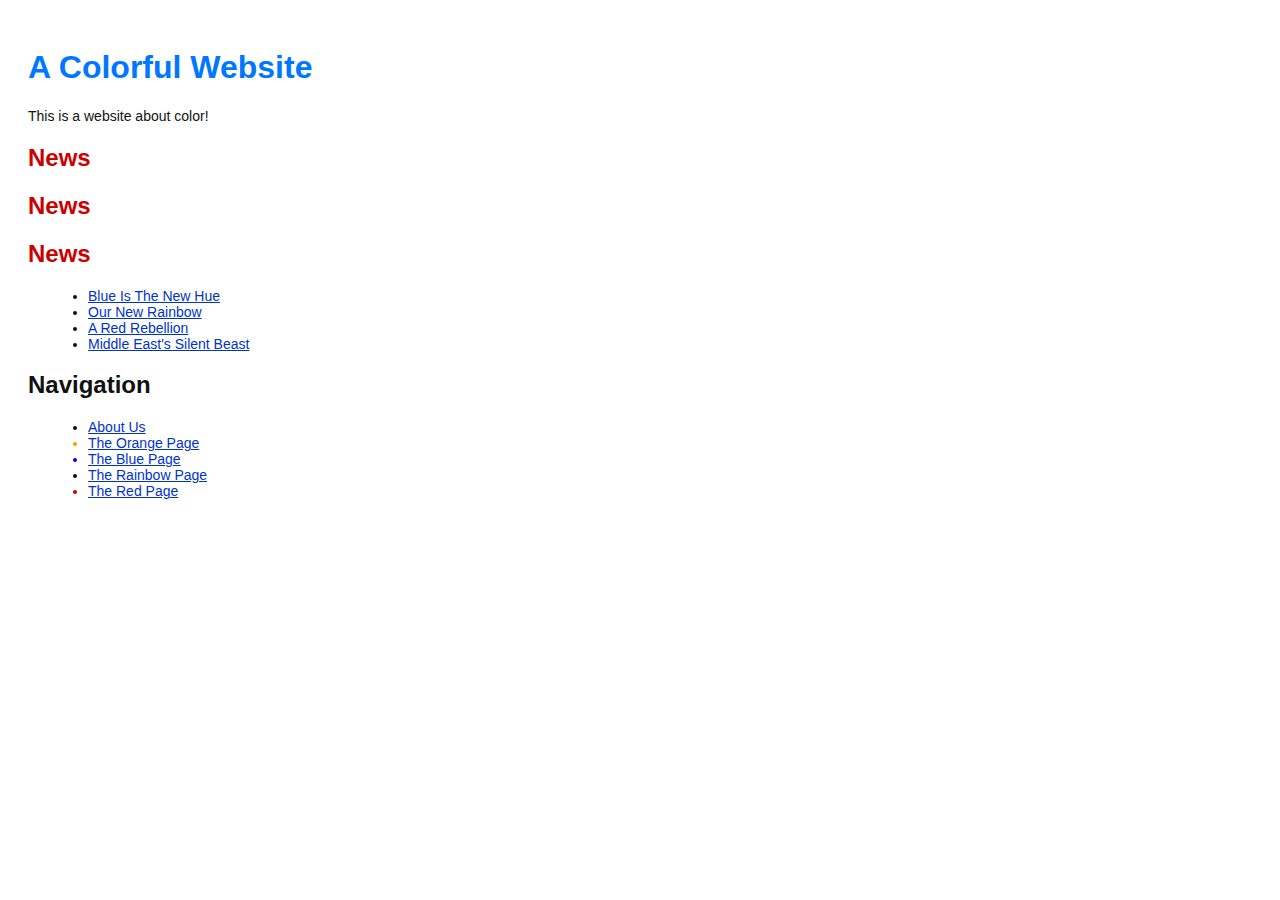
<file: index.html>
<!DOCTYPE html>
<html lang="en">
<head>
  <title>A Colorful Website</title>
  <link rel="stylesheet" href="style.css" />
  <meta charset="utf-8" />
</head>
<body>
  <h1 style="color: #07F">A Colorful Website</h1>
  <p>This is a website about color!</p>    
  
  <h2 style="color: #C00">News</h2>
  <h2 style="color: #C00">News</h2>
  <h2 style="color: #C00">News</h2>
<ul>
  <li><a href="news-1.html">Blue Is The New Hue</a></li>
  <li><a href="rainbow.html">Our New Rainbow</a></li>
  <li><a href="news-2.html">A Red Rebellion</a></li>
  <li><a href="news-3.html">Middle East's Silent Beast</a></li>
</ul>
<h2>Navigation</h2>
<ul>
  <li>
    <a href="about/index.html">About Us</a>
  </li>
  <li style="color: #F90">
    <a href="orange.html">The Orange Page</a>
  </li>
  <li style="color: #00F">
    <a href="blue.html">The Blue Page</a>
  </li>
  <li>
    <a href="rainbow.html">The Rainbow Page</a>
  </li>
  <li style="color: #C00">
    <a href="red.html">The Red Page</a>
  </li>
</ul>
</body>
</html>
</file>
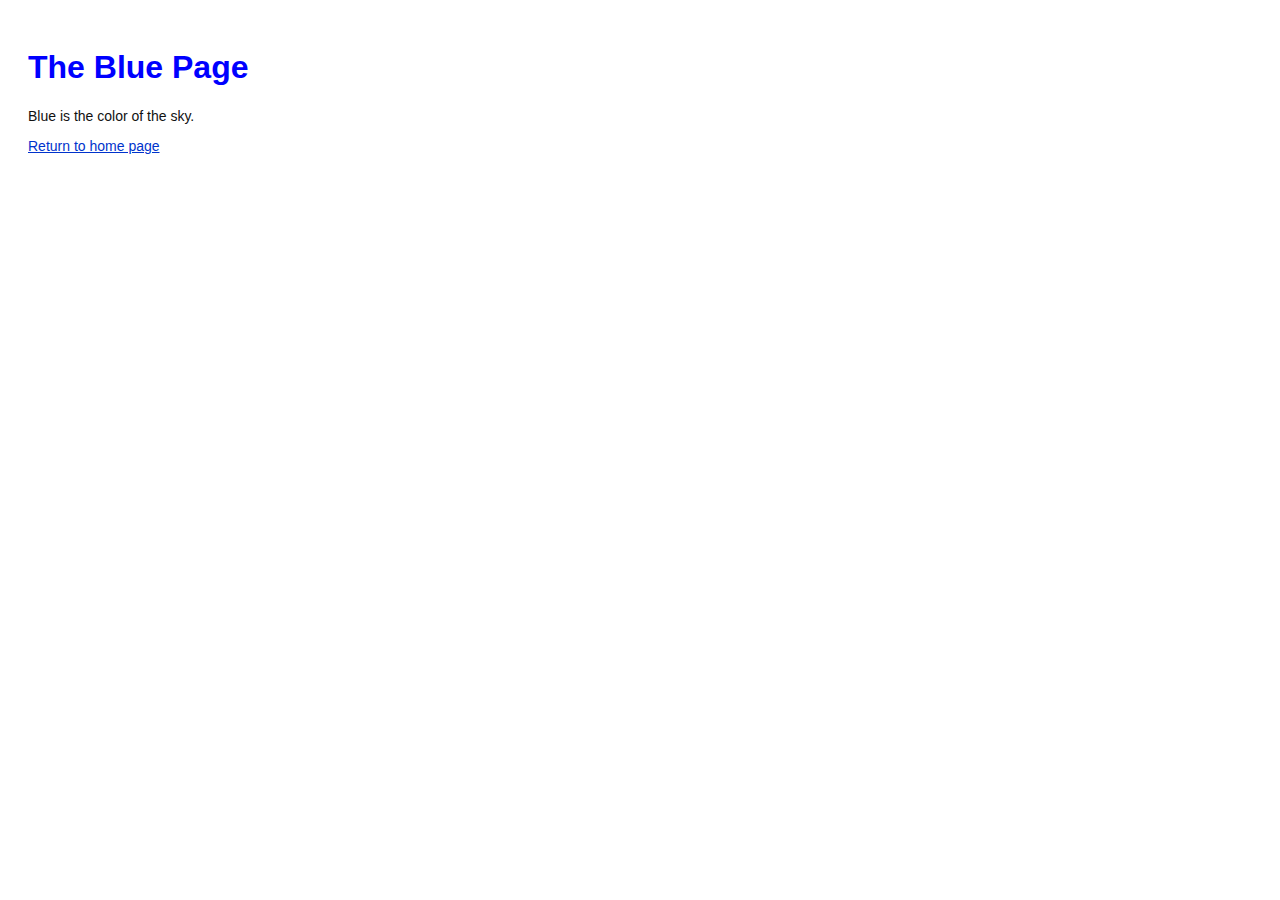
<file: blue.html>
<!DOCTYPE html>
<html lang="en">
<head>
  <title>The Blue Page</title>
  <link rel="stylesheet" href="style.css" />
  <meta charset="utf-8" />
</head>
<body>
  <h1 style="color: #00F">The Blue Page</h1>
  <p>Blue is the color of the sky.</p>
  <p><a href="index.html">Return to home page</a></p>
</body>
</html>
</file>
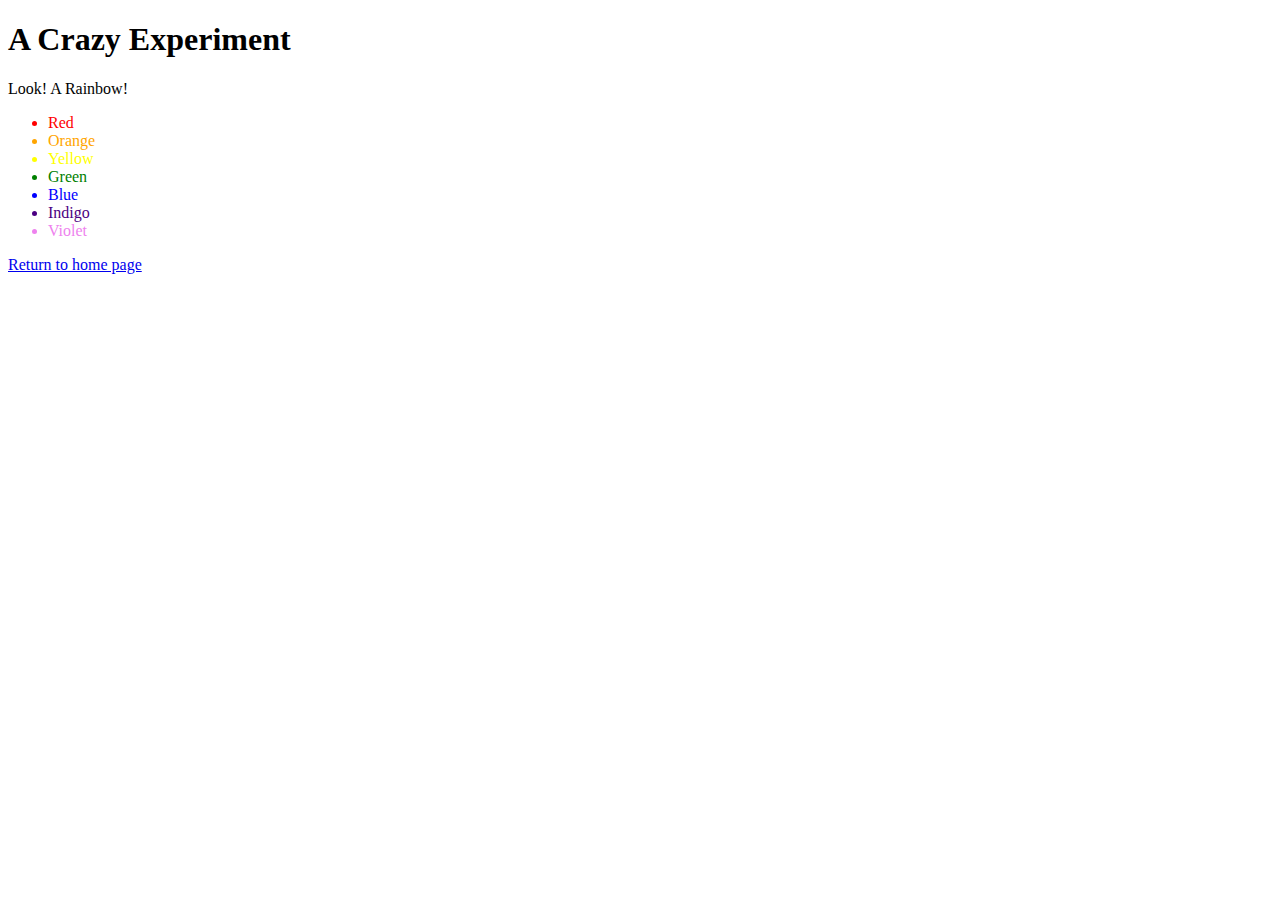
<file: crazy.html>
<!DOCTYPE html>
<html lang="en">
<head>
  <title>A Crazy Experiment</title>
  <meta charset="utf-8" />
</head>
<body>
  <h1>A Crazy Experiment</h1>
  <p>Look! A Rainbow!</p>

  <ul>
    <li style="color: red">Red</li>
    <li style="color: orange">Orange</li>
    <li style="color: yellow">Yellow</li>
    <li style="color: green">Green</li>
    <li style="color: blue">Blue</li>
    <li style="color: indigo">Indigo</li>
    <li style="color: violet">Violet</li>
  </ul>
    
  <p><a href="index.html">Return to home page</a></p>
</body>
</html>
</file>
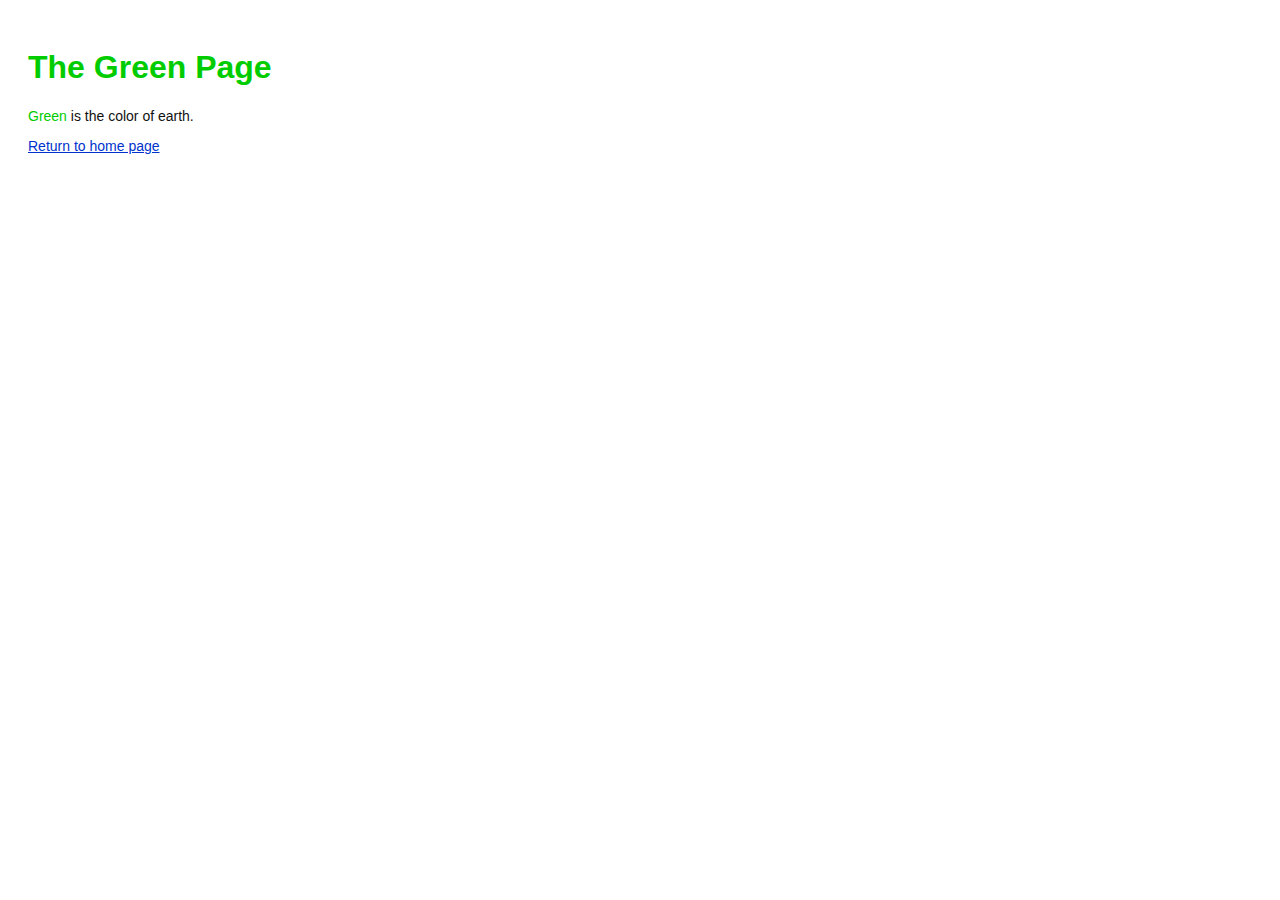
<file: green.html>
<!DOCTYPE html>
<html lang="en">
<head>
  <title>The Green Page</title>
  <link rel="stylesheet" href="style.css" />
  <meta charset="utf-8" />
</head>
<body>
  <h1 style="color: #0C0">The Green Page</h1>
  <p><span style="color: #0C0">Green</span> is the color of earth.</p>
    
  <p><a href="index.html">Return to home page</a></p>
</body>
</html>
</file>
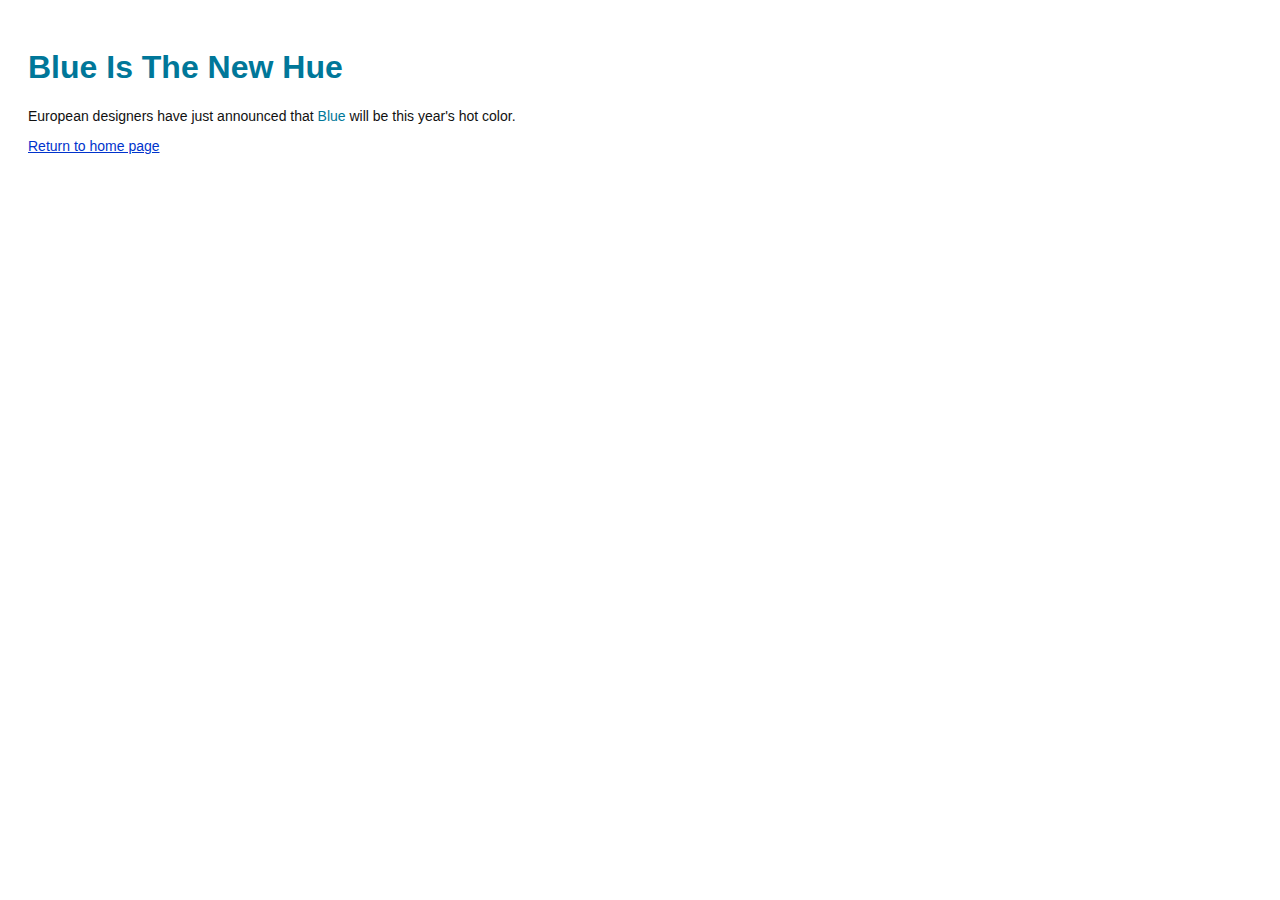
<file: news-1.html>
<!DOCTYPE html>
<html lang="en">
<head>
  <title>Blue Is The New Hue</title>
  <link rel="stylesheet" href="style.css" />
  <meta charset="utf-8" />
</head>
<body>
  <h1 style="color: #079">Blue Is The New Hue</h1>
  <p>European designers have just announced that
  <span style="color: #079">Blue</span> will be this year's
  hot color.</p>
    
  <p><a href="index.html">Return to home page</a></p>
</body>
</html>
</file>
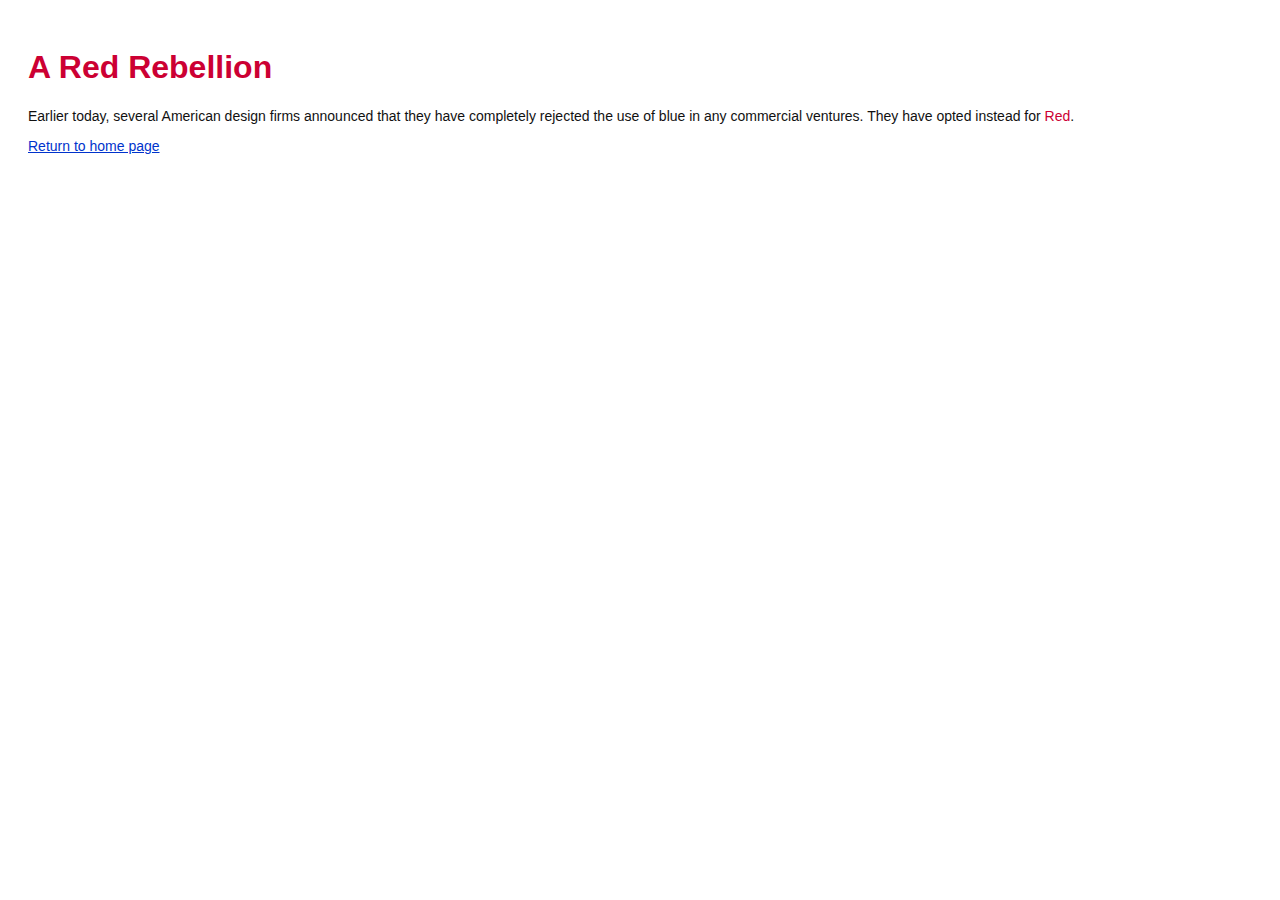
<file: news-2.html>
<!DOCTYPE html>
<html lang="en">
<head>
  <title>A Red Rebellion</title>
  <link rel="stylesheet" href="style.css" />
  <meta charset="utf-8" />
</head>
<body>
  <h1 style="color: #C03">A Red Rebellion</h1>
    
  <p>Earlier today, several American design firms
  announced that they have completely rejected the use
  of blue in any commercial ventures. They have
  opted instead for <span style="color: #C03">Red</span>.</p>
    
  <p><a href="index.html">Return to home page</a></p>
</body>
</html>
</file>
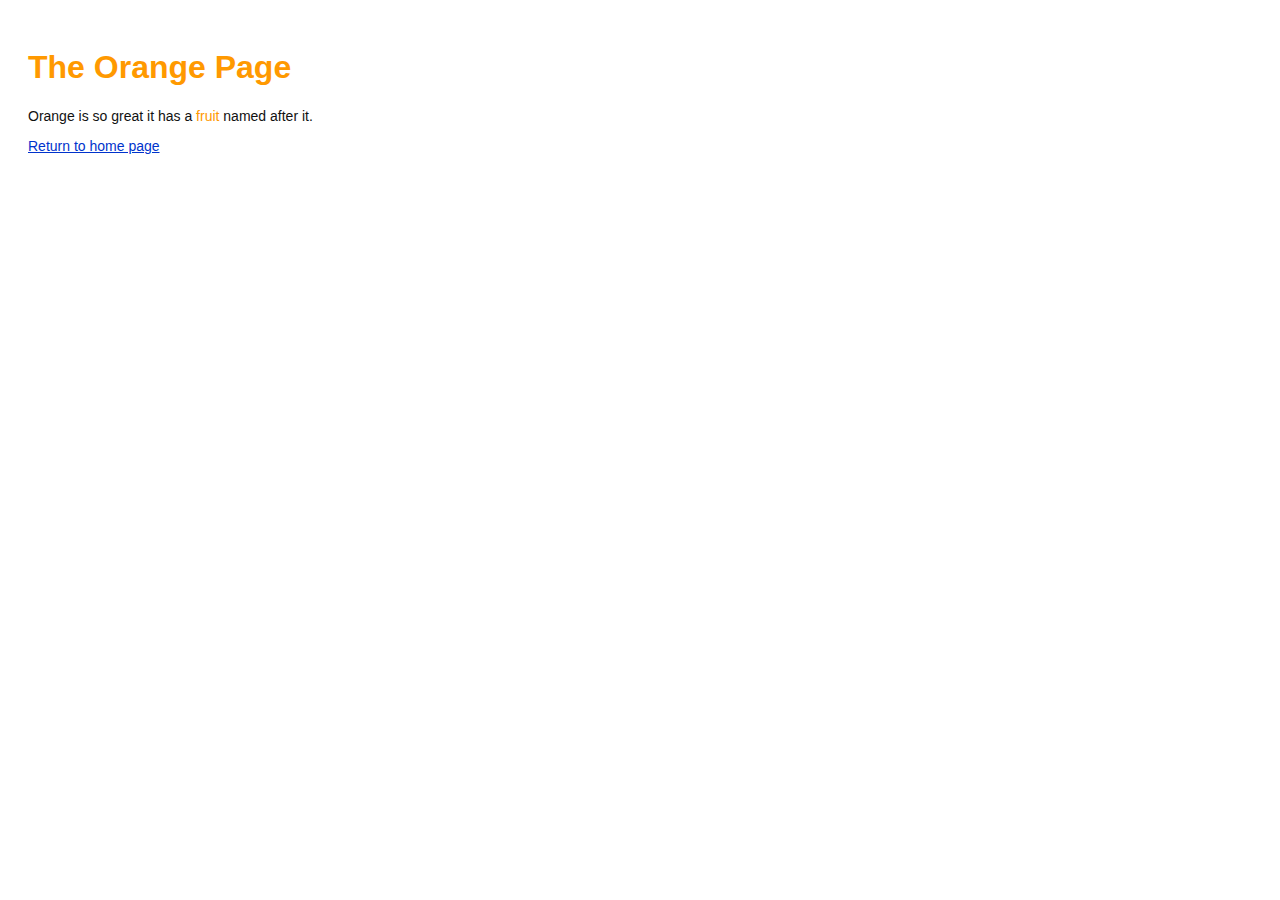
<file: orange.html>
<!DOCTYPE html>
<html lang="en">
<head>
  <title>The Orange Page</title>
  <link rel="stylesheet" href="style.css" />
  <meta charset="utf-8" />
</head>
<body>
  <h1 style="color: #F90">The Orange Page</h1>
  <p>Orange is so great it has a
  <span style="color: #F90">fruit</span> named after it.</p>
  <p><a href="index.html">Return to home page</a></p>
</body>
</html>
</file>
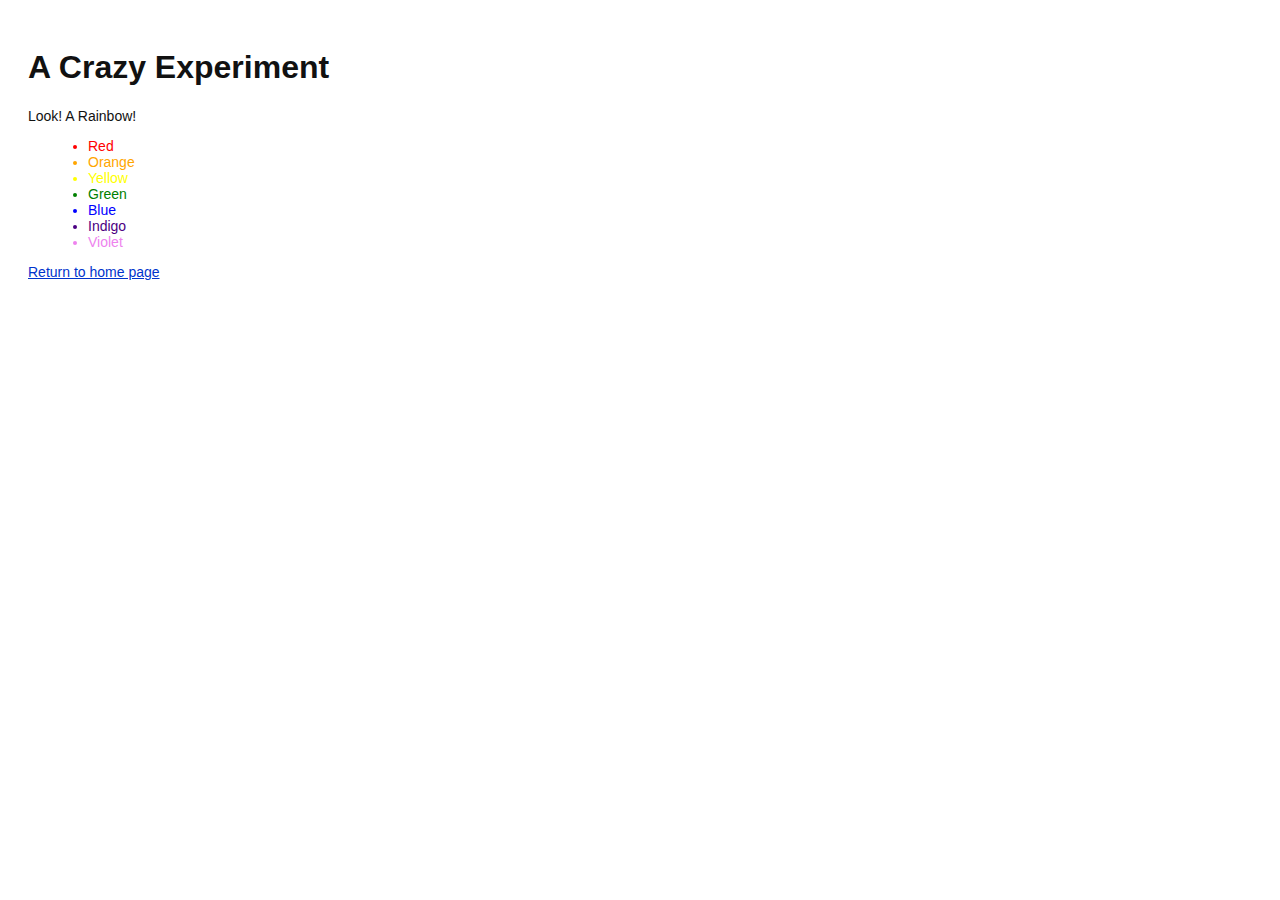
<file: rainbow.html>
<!DOCTYPE html>
<html lang="en">
<head>
  <title>A Crazy Experiment</title>
  <link rel="stylesheet" href="style.css" />
  <meta charset="utf-8" />
</head>
<body>
  <h1>A Crazy Experiment</h1>
  <p>Look! A Rainbow!</p>

  <ul>
    <li style="color: red">Red</li>
    <li style="color: orange">Orange</li>
    <li style="color: yellow">Yellow</li>
    <li style="color: green">Green</li>
    <li style="color: blue">Blue</li>
    <li style="color: indigo">Indigo</li>
    <li style="color: violet">Violet</li>
  </ul>
    
  <p><a href="index.html">Return to home page</a></p>
</body>
</html>
</file>
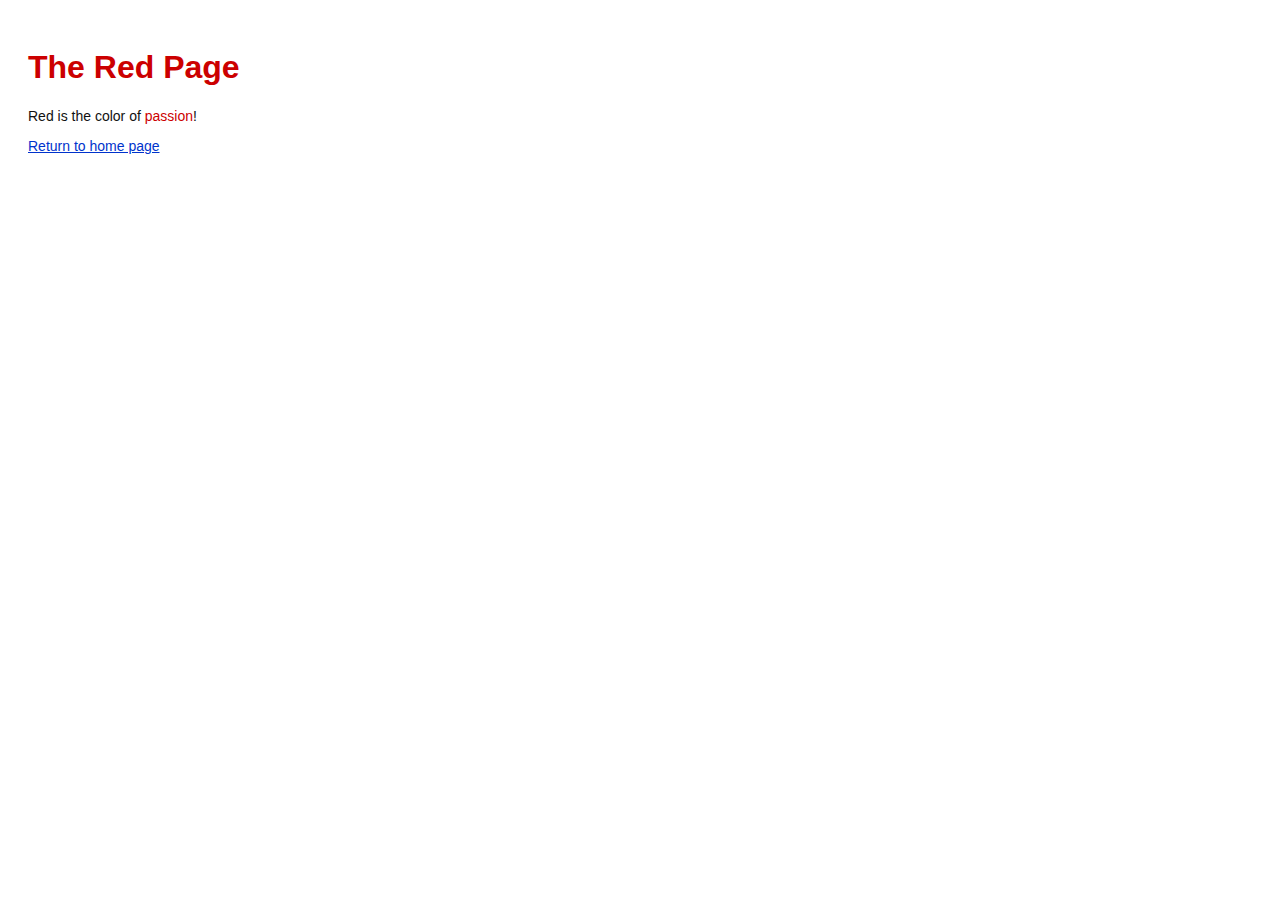
<file: red.html>
<!DOCTYPE html>
<html lang="en">
<head>
  <title>The Red Page</title>
  <link rel="stylesheet" href="style.css" />
  <meta charset="utf-8" />
</head>
<body>
  <h1 style="color: #C00">The Red Page</h1>
  <p>Red is the color of <span style="color: #C00">passion</span>!</p>
    
  <p><a href="index.html">Return to home page</a></p>
</body>
</html>
</file>
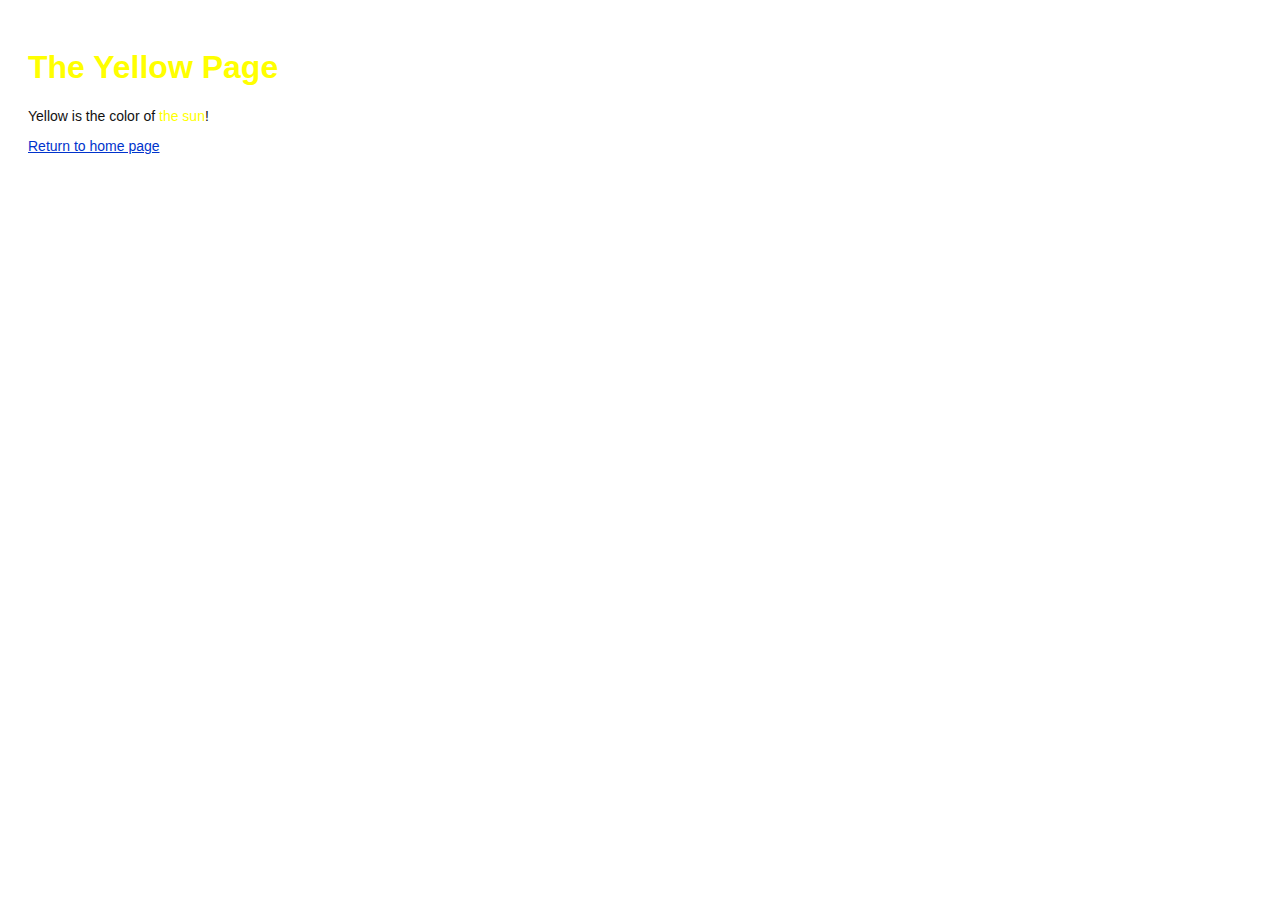
<file: yellow.html>
<!DOCTYPE html>
<html lang="en">
<head>
  <title>The Yellow Page</title>
  <link rel="stylesheet" href="style.css" />
  <meta charset="utf-8" />
</head>
<body>
  <h1 style="color: #FF0">The Yellow Page</h1>
  <p>Yellow is the color of <span style="color: #FF0">the sun</span>!</p>
    
  <p><a href="index.html">Return to home page</a></p>
</body>
</html>
</file>
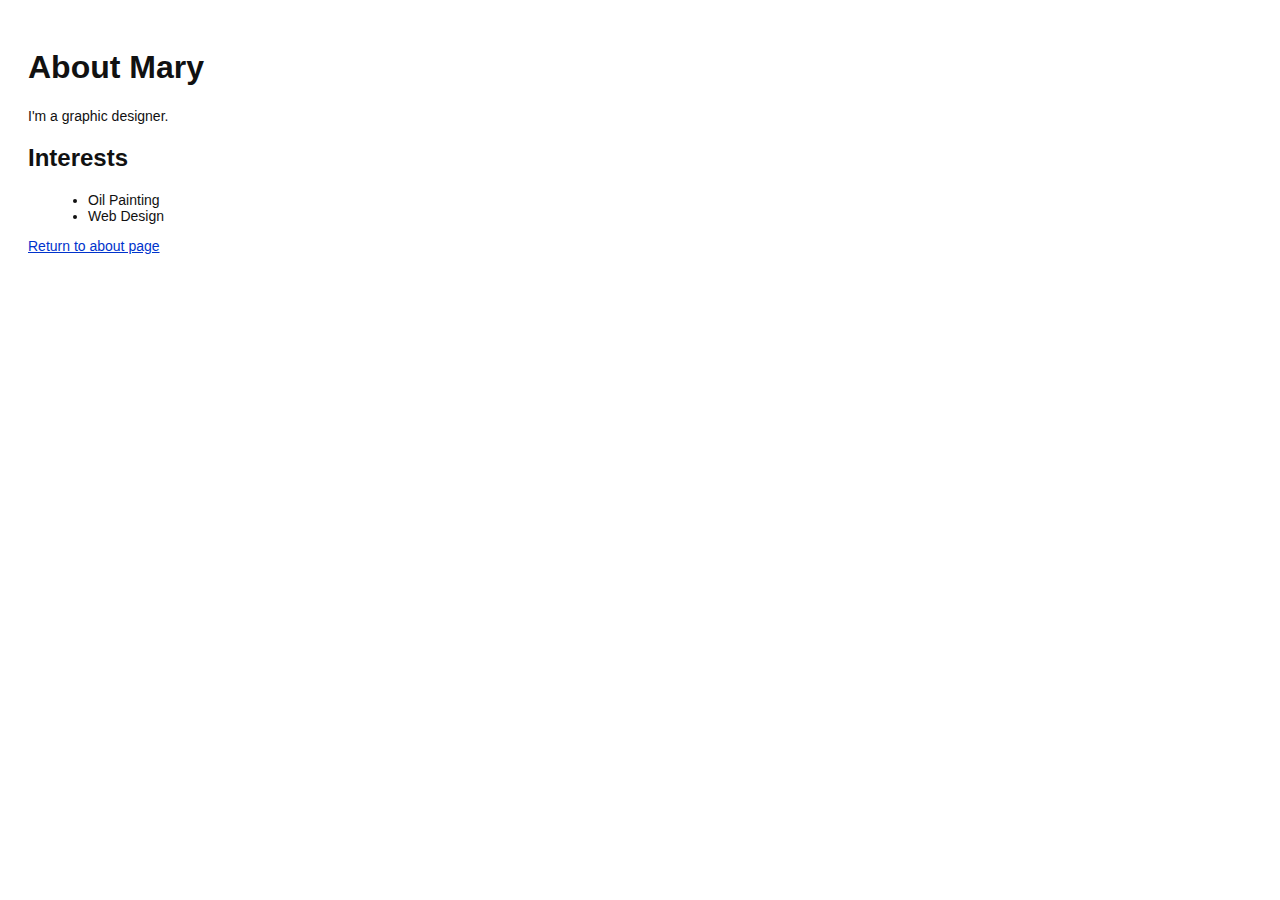
<file: about/mams.html>
<!DOCTYPE html>
<html lang="en">
<head>
  <title>About Mary</title>
  <link rel="stylesheet" href="../style.css" />
  <meta charset="utf-8" />
</head>
<body>
  <h1>About Mary</h1>
  <p>I'm a graphic designer.</p>

  <h2>Interests</h2>
  <ul>
    <li>Oil Painting</li>
    <li>Web Design</li>
  </ul>

  <p><a href="index.html">Return to about page</a></p>
</body>
</html>
</file>
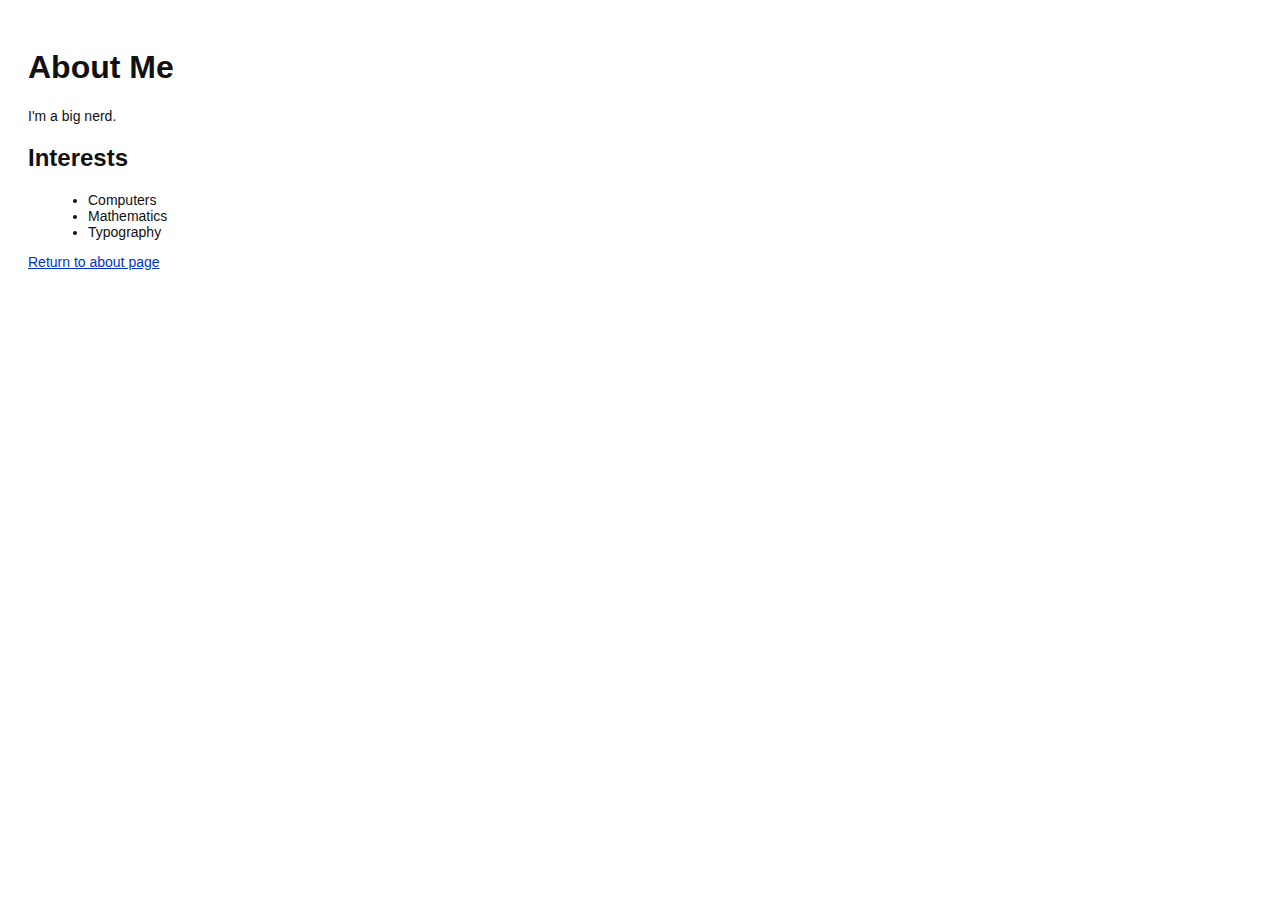
<file: about/me.html>
<!DOCTYPE html>
<html lang="en">
<head>
  <title>About Me</title>
  <link rel="stylesheet" href="../style.css" />
  <meta charset="utf-8" />
</head>
<body>
  <h1>About Me</h1>
  <p>I'm a big nerd.</p>

  <h2>Interests</h2>
  <ul>
    <li>Computers</li>
    <li>Mathematics</li>
    <li>Typography</li>
  </ul>

  <p><a href="index.html">Return to about page</a></p>
</body>
</html>
</file>
<file: style.css>
body {
    padding: 20px;
    font-family: Verdana, Arial, Helvetica, sans-serif;
    font-size: 14px;
    color: #111;
  }
  
  p, ul {
    margin-bottom: 10px;
  }
  
  ul {
    margin-left: 20px;
  }
  h1 {
    font-size: 32px;
  }
  
  h2 {
    font-size: 24px;
  }
  
  a:link, a:visited {
    color: #03C;
  }
  h3 {
    font-size: 18px;
    margin-left: 20px;
  }
</file>
